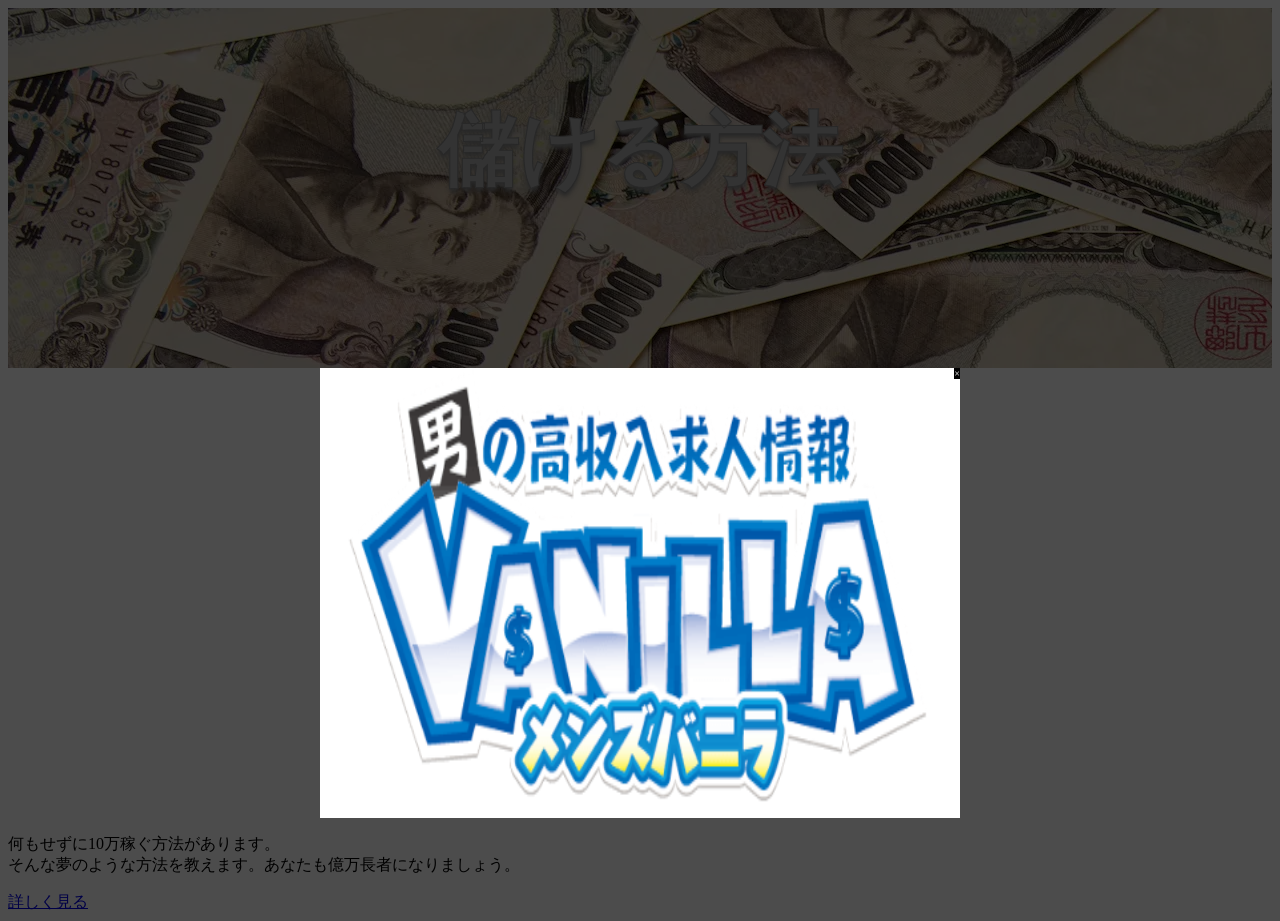
<file: index.html>
<!DOCTYPE html>
<html lang="ja">

<head>

  <meta charset="utf-8">
  <meta name="viewport" content="width=device-width, initial-scale=1">
  <title>儲ける方法</title>
  <link href="indexxx.css" rel="stylesheet">
</head>

<body>
  <header class="money-image">


    <h1>儲ける方法</h1>
  </header>
  <input type="checkbox" id="popup-close">
  <div class="popup">
    <label for="popup-close" class="icon-close">×</label>
    <a href="sei.html">
      <div class="popup-content">
        <p>ここに広告</p>

      </div>
    </a>
  </div>
  <div>






    <p>何もせずに10万稼ぐ方法があります。<br>


      そんな夢のような方法を教えます。あなたも億万長者になりましょう。</p>


    <a href="sei.html" class="">詳しく見る</a>




  </div>



</body>

</html>
</file>
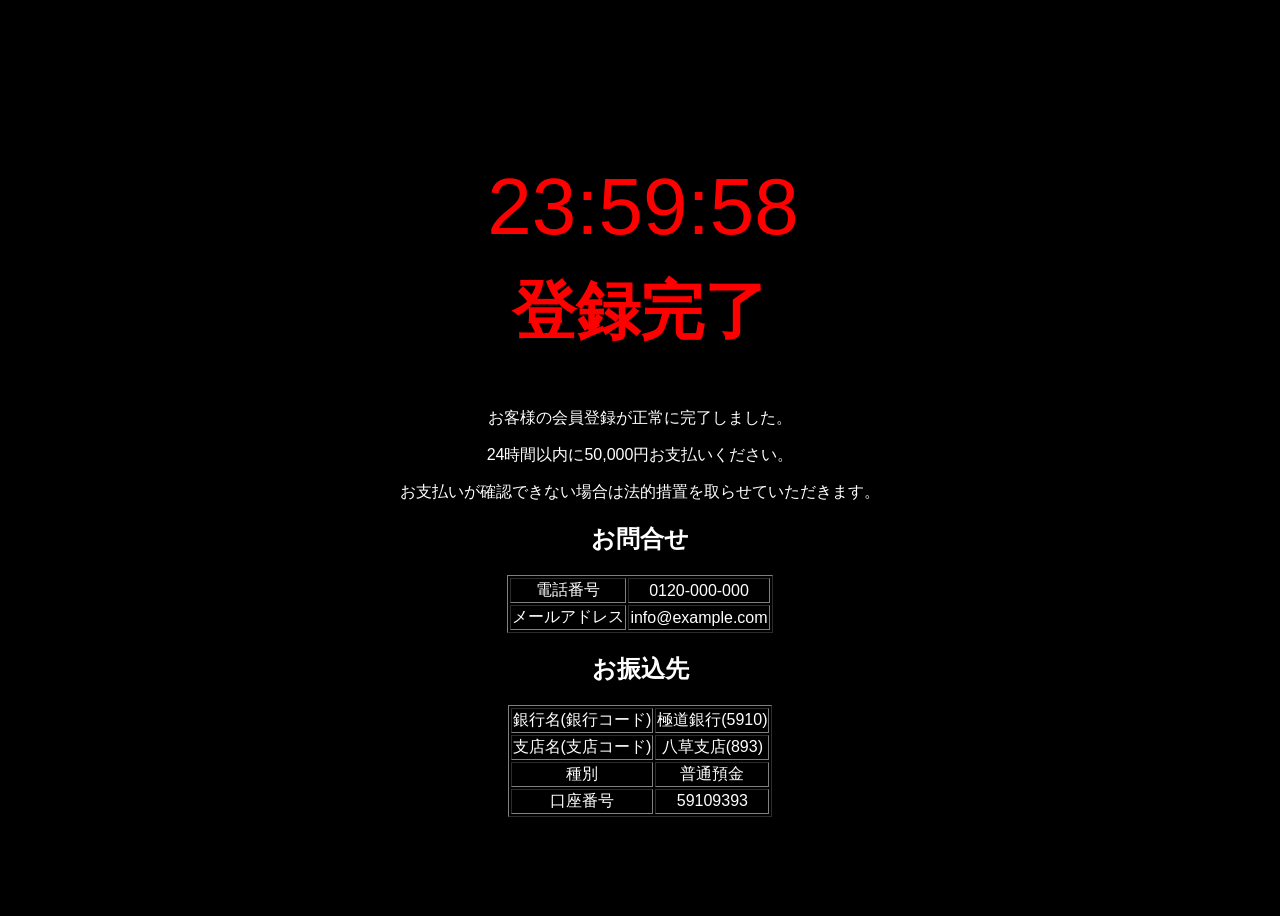
<file: sei.html>
<!DOCTYPE html>
<html lang="ja">

<head>
    <meta charset="utf-8">
    <meta name="viewport" content="width=device-width, initial-scale=1">
    <title>登録完了</title>
    <link href="sei.css" rel="stylesheet">

</head>


    <body class="color1">
        <audio  loop autoplay src="Warning-Siren01-1.mp3"></audio>
        <header>

        <div class="timer" id="countdown">00:00:00</div>

        <section class="color2">
            <div>
                <h1 class="color3">登録完了</h1>

                

                    <p>お客様の会員登録が正常に完了しました。</p>
                
                
                    <p>24時間以内に<span class="has-text-weight-bold">50,000円お支払いください。</span></p>
                
                
                    <p>お支払いが確認できない場合は<span class="has-text-weight-bold">法的措置</span>を取らせていただきます。</p>
                
                <p class="subtitle"></p>
            </div>


            <div class="container">
                <h2 class="title">お問合せ</h2>
                <table border="1">
                    <tr>
                        <td>電話番号</td>
                        <td>0120-000-000</td>
                    </tr>
                    <tr>
                        <td>メールアドレス</td>
                        <td>info@example.com</td>
                    </tr>
                </table>
                <h2 class="title">お振込先</h2>
                <table border="1">
                    <tr>
                        <td>銀行名(銀行コード)</td>
                        <td>極道銀行(5910)</td>
                    </tr>
                    <tr>
                        <td>支店名(支店コード)</td>
                        <td>八草支店(893)</td>
                    </tr>
                    <tr>
                        <td>種別</td>
                        <td>普通預金</td>
                    </tr>
                    <tr>
                        <td>口座番号</td>
                        <td>59109393</td>
                    </tr>
                </table>
            </div>

        </section>


        <script src="sei.js"></script>

</header>
    </body>


</html>
</file>
<file: indexxx.css>
header {
    position: relative;
    height: 40vh;
    background-image: url(./gazo/mny0141-001.webp);

}

header h1 {

    position: absolute;
    text-align: center;
    z-index: 1;
    top: 10%;
    width: 100%;
    font-size: 5rem;
    color: #333;
    -webkit-text-stroke: 1px #282828;
    text-shadow: 0px 4px 4px #282828;
}

#popup-close {
    display: none;
}

#popup-close:checked+.popup {
    display: none;
}

.popup {
    box-sizing: border-box;
    box-shadow: 0 0 0 9999px rgba(0, 0, 0, 0.7);
    position: relative;
    margin: auto;
    width: 50vw;
    height: 50vh;

}

.popup-content {
    content: url(./gazo/van.png);

    display: flex;
    justify-content: center;
    position: relative;
    margin: auto;
    width: 50vw;
    height: 50vh;
    max-width: 97%;
    max-height: 97%;

}

.icon-close {
    background: #000;
    color: #fff;
    font-size: 10px;
    position: absolute;
    right: 0;
}
</file>
<file: sei.css>
.color1 {
    background-color: black;
}

.color2 {
    color: white;
}

.color3 {
    color: red;
    font-size: 4rem;

}

body {
    text-align: center;
}

table {
    margin: 0 auto;
}

@keyframes blinking {
    0% {
        opacity: 0;
    }

    100% {
        opacity: 1;
    }
}

.color3 {
    animation: blinking 0.5s ease-in-out infinite alternate;
}

body {
    display: flex;
    justify-content: center;
    align-items: center;
    height: 100vh;
    font-family: Arial, sans-serif;
    background-color: #000000;
}

.timer {
    position: relative;
    top: 50px;
    left: 3px;
    color: red;
    text-align: center;
    font-size: 5em;
    padding: 10px;
    border: 2px solid #000000;
    border-radius: 10px;
    background-color: #000000;
    box-shadow: 0 4px 8px rgb(0, 0, 0);
}
</file>
